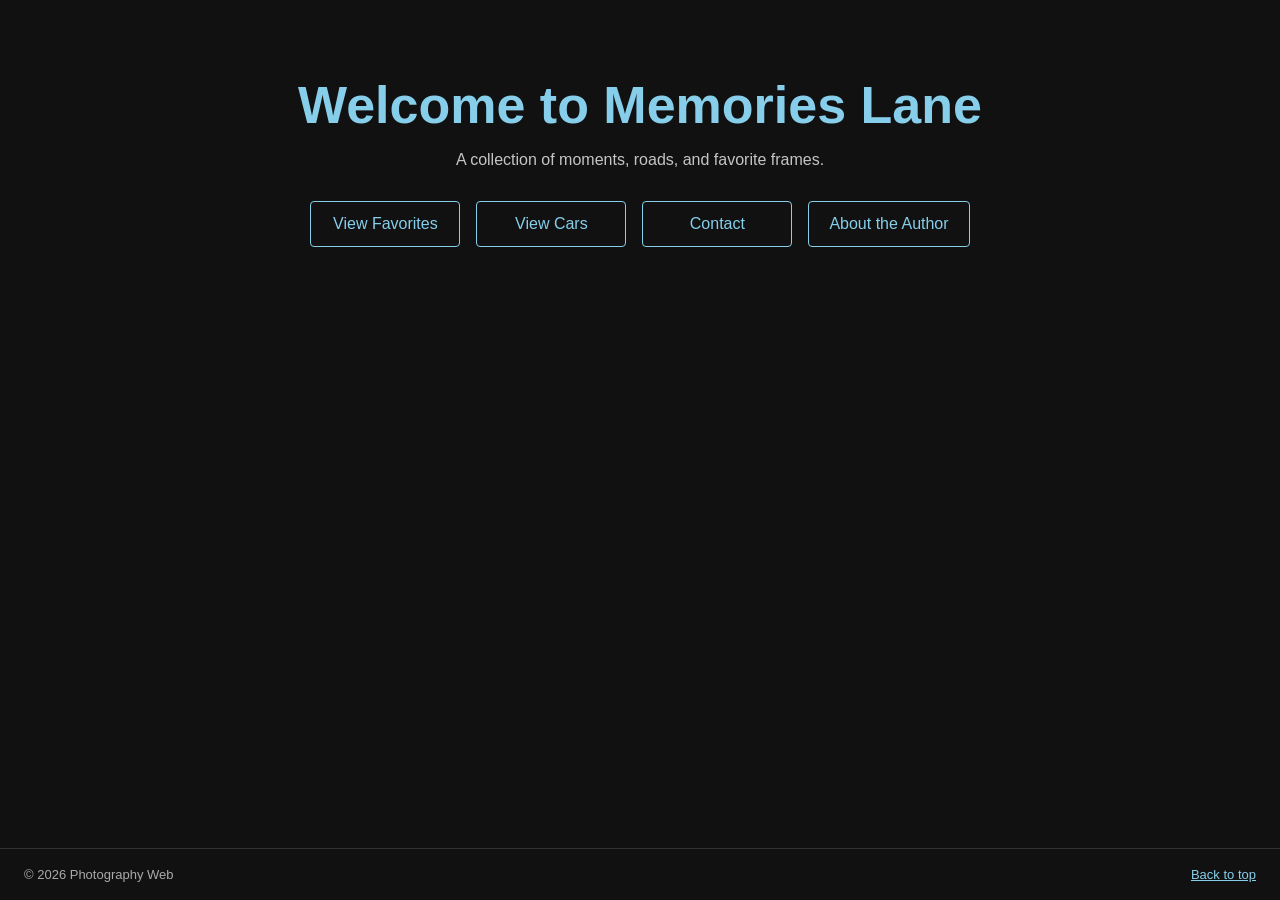
<file: index.html>
<!DOCTYPE html>
<html lang="en">
<head>
    <meta charset="UTF-8">
    <meta name="viewport" content="width=device-width, initial-scale=1.0">
    <title>Photography Web</title>
    <link rel="stylesheet" href="style.css">
</head>
<body id="top">
    <main>
        <h1>Welcome to Memories Lane</h1>
        <p>A collection of moments, roads, and favorite frames.</p>

                <nav aria-label="Photography galleries">
                    <a href="Favorites.html">View Favorites</a>
                    <a href="cars.html">View Cars</a>
                    <a href="contacts.html">Contact</a>
                    <a href="author.html">About the Author</a>
                </nav>
    </main>

    <footer>
        <span>&copy; 2026 Photography Web</span>
        <a href="#top">Back to top</a>
    </footer>
</body>
</html>
</file>
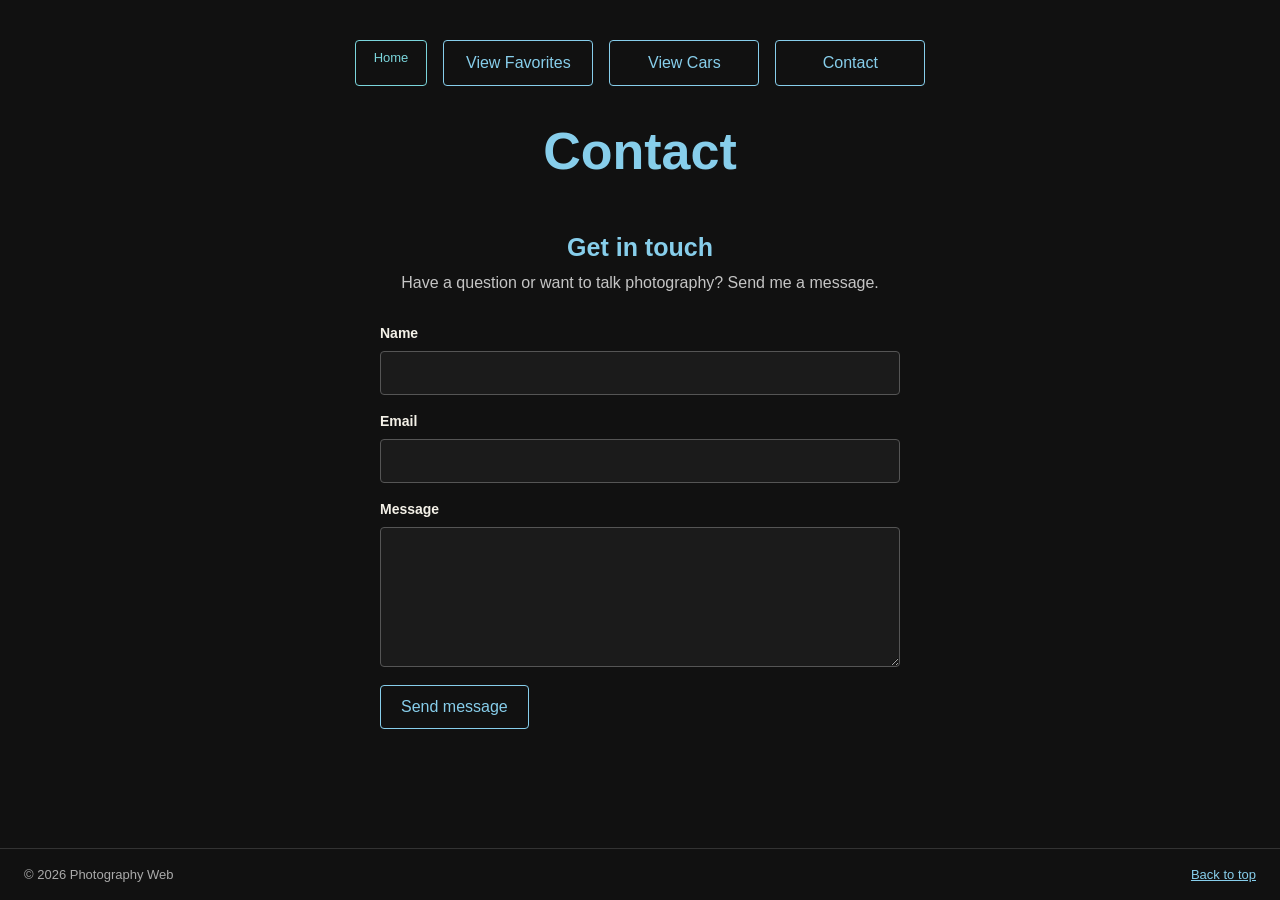
<file: contacts.html>
<!DOCTYPE html>
<html lang="en">
<head>
    <meta charset="UTF-8">
    <meta name="viewport" content="width=device-width, initial-scale=1.0">
    <title>Contact | Memory Lane</title>
    <link rel="stylesheet" href="style.css">
</head>
<body id="top">
    <main>
        <nav aria-label="Page links">
            <a class="home-button" href="index.html">Home</a>
            <a href="Favorites.html">View Favorites</a>
            <a href="cars.html">View Cars</a>
            <a class="contact-button" href="contacts.html" aria-current="page">Contact</a>
        </nav>

        <h1>Contact</h1>

        <section class="contact" aria-labelledby="contact-title">
            <h2 id="contact-title">Get in touch</h2>
            <p>Have a question or want to talk photography? Send me a message.</p>

            <form class="contact-form" action="https://formsubmit.co/sidenmunene@gmail.com" method="POST">
                <input type="hidden" name="_subject" value="New message from Memory Lane">

                <label for="contact-name">Name</label>
                <input id="contact-name" name="name" type="text" autocomplete="name" maxlength="80" required>

                <label for="contact-email">Email</label>
                <input id="contact-email" name="email" type="email" autocomplete="email" maxlength="254" required>

                <label for="contact-message">Message</label>
                <textarea id="contact-message" name="message" rows="6" maxlength="3000" required></textarea>

                <button type="submit">Send message</button>
            </form>
        </section>
    </main>

    <footer>
        <span>&copy; 2026 Photography Web</span>
        <a href="#top">Back to top</a>
    </footer>
</body>
</html>
</file>
<file: style.css>
* {
    box-sizing: border-box;
}

body {
    min-height: 100vh;
    margin: 0;
    display: flex;
    flex-direction: column;
    justify-content: center;
    background: #111;
    color: #f4f1e8;
    font-family: Arial, sans-serif;
    text-align: center;
}

main {
    width: min(100%, 760px);
    margin: 0 auto;
    padding: 40px 20px;
}

h1 {
    margin-bottom: 12px;
    color: skyblue;
    font-size: clamp(32px, 6vw, 52px);
}

main p {
    margin-bottom: 32px;
    color: #c5c5c5;
}

nav {
    display: flex;
    justify-content: center;
    gap: 16px;
    flex-wrap: wrap;
}

nav a {
    min-width: 150px;
    padding: 13px 20px;
    border: 1px solid skyblue;
    border-radius: 4px;
    color: skyblue;
    text-decoration: none;
}

nav a:hover {
    background: skyblue;
    color: #111;
}

nav a.home-button {
    min-width: 0;
    padding: 9px 18px;
    border-color: #7bd6dc;
    color: #7bd6dc;
    font-size: 13px;
}

nav a.home-button:hover {
    background: #7bd6dc;
    color: #101313;
}

.contact {
    max-width: 520px;
    margin: 52px auto 20px;
    text-align: left;
}

.contact h2 {
    margin-bottom: 8px;
    color: skyblue;
    font-size: 25px;
    text-align: center;
}

.contact > p {
    margin: 0 0 22px;
    color: #c5c5c5;
    line-height: 1.6;
    text-align: center;
}

.contact-form {
    display: grid;
    gap: 10px;
}

.contact-form label {
    margin-top: 8px;
    color: #f4f1e8;
    font-size: 14px;
    font-weight: 600;
}

.contact-form input,
.contact-form textarea {
    width: 100%;
    padding: 12px;
    border: 1px solid #555;
    border-radius: 4px;
    background: #1b1b1b;
    color: #f4f1e8;
    font: inherit;
}

.contact-form textarea {
    min-height: 140px;
    resize: vertical;
}

.contact-form input:focus,
.contact-form textarea:focus {
    border-color: skyblue;
    outline: 2px solid skyblue;
    outline-offset: 2px;
}

.contact-form button {
    justify-self: start;
    margin-top: 8px;
    padding: 12px 20px;
    border: 1px solid skyblue;
    border-radius: 4px;
    background: transparent;
    color: skyblue;
    font: inherit;
    cursor: pointer;
}

.contact-form button:hover {
    background: skyblue;
    color: #111;
}

footer {
    display: flex;
    justify-content: space-between;
    gap: 16px;
    margin-top: auto;
    padding: 18px 24px;
    border-top: 1px solid #333;
    color: #aaa;
    font-size: 13px;
}

footer a {
    color: skyblue;
}

.author-photo {
    display: block;
    width: 180px;
    height: 180px;
    margin: 0 auto;
    border-radius: 50%;
    object-fit: cover;
}
</file>
